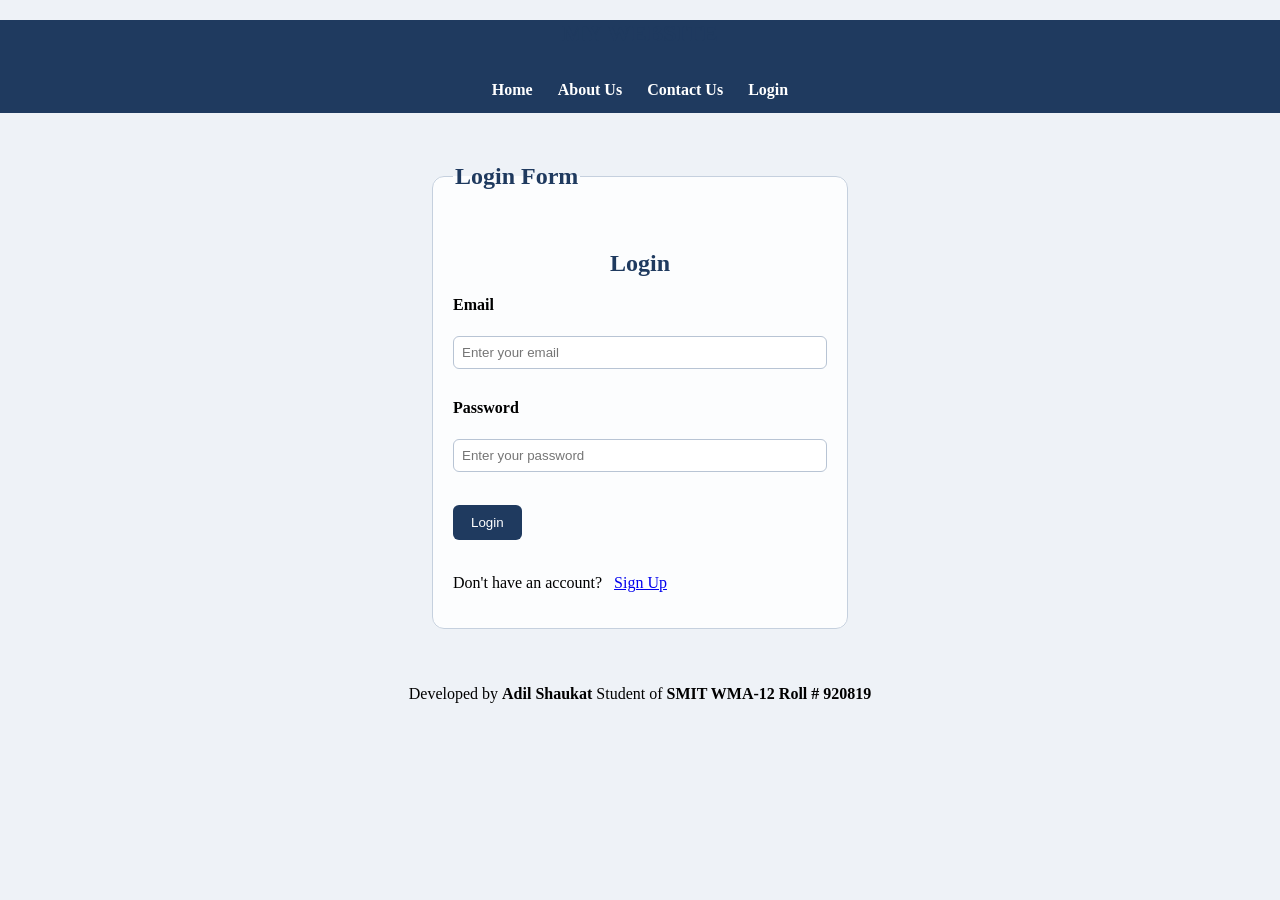
<file: index.html>
<!DOCTYPE html>
<html lang="en">

<head>
    <meta charset="UTF-8">
    <meta name="viewport" content="width=device-width, initial-scale=1.0">
    <link rel="stylesheet" href="./style.css">
    <title>Home</title>
</head>

<body>

    <nav>
        <h2>MY WEBSITE</h2>
        <ul>
            <li><a href="index.html">Home</a></li>
            <li><a href="#">About Us</a></li>
            <li><a href="#">Contact Us</a></li>
            <li><a href="index.html">Login</a></li>
        </ul>
    </nav>

    <main>
        <video autoplay muted loop class="bg-video">
            <source src="./assets/video/bg2.mp4" type="video/mp4">
        </video>

        <form action="index.html" method="post">
            <fieldset>
                <legend>
                    <h2>Login Form</h2>
                </legend>
                <h2>Login</h2>
                <!-- email -->
                <label for="email">Email</label>
                <br>
                <input type="email" id="email" name="email" placeholder="Enter your email" required>
                <br><br>
                <!-- password -->
                <label for="pass">Password</label>
                <br>
                <input type="password" id="pass" name="pass" placeholder="Enter your password" required>
                <br><br>
                <!-- button -->
                <button type="submit">Login</button>
                <br><br>

                <p>Don't have an account? &nbsp; <a href="./signup1.html">Sign Up</a></p>
            </fieldset>
        </form>

    </main>

    <footer>
        <p>Developed by <b>Adil Shaukat</b> Student of <b>SMIT WMA-12 Roll # 920819</b></p>
    </footer>

</body>

</html>
</file>
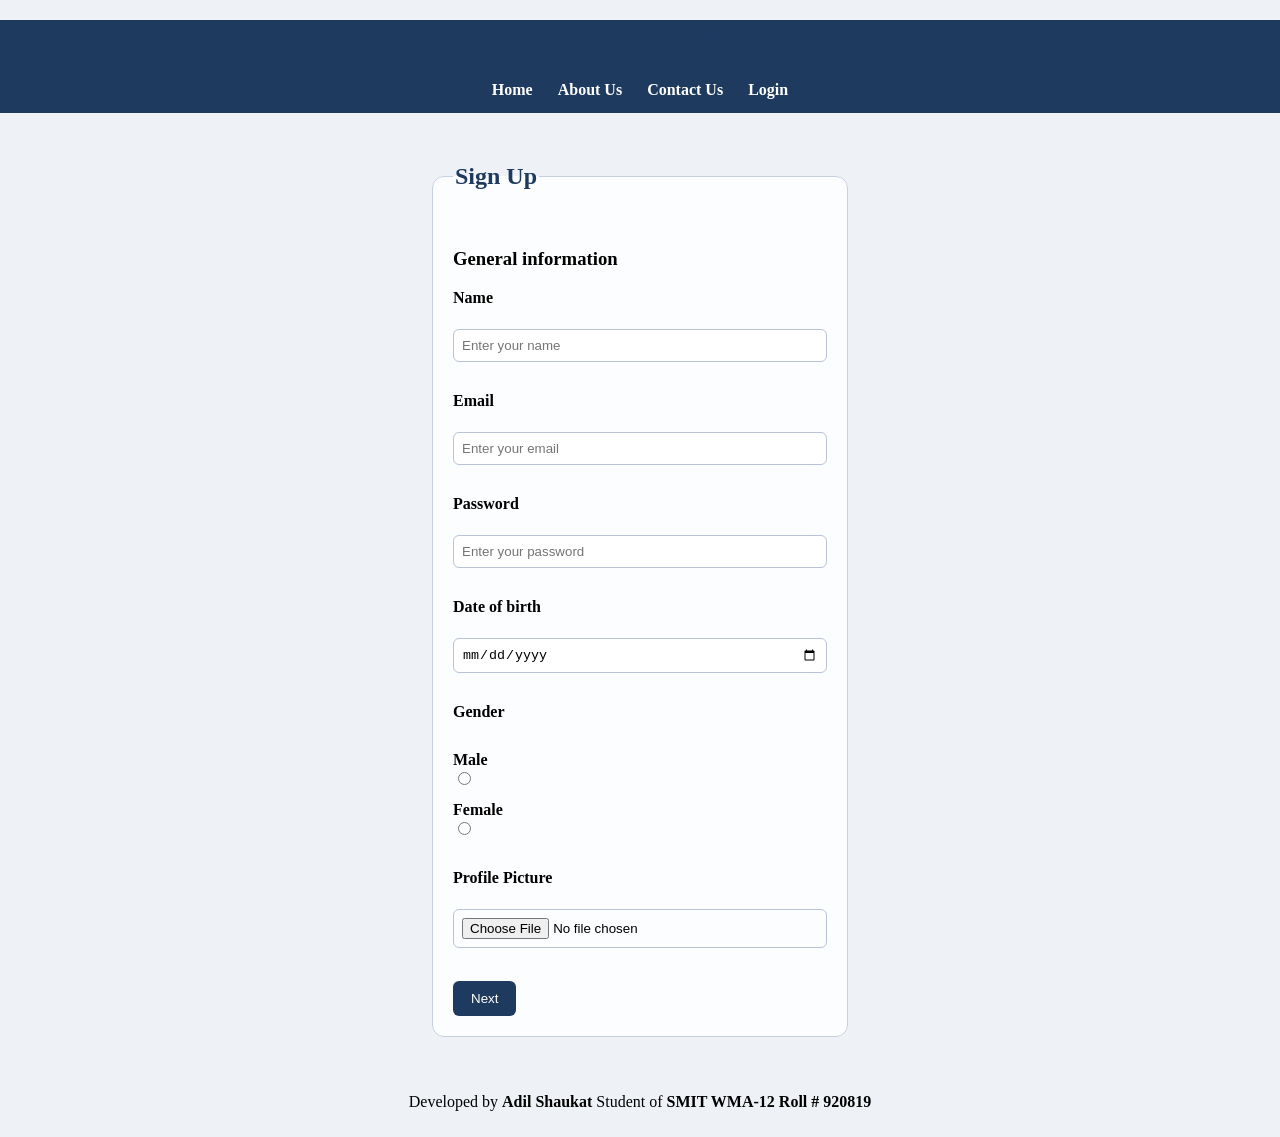
<file: signup1.html>
<!DOCTYPE html>
<html lang="en">

<head>
    <meta charset="UTF-8">
    <meta name="viewport" content="width=device-width, initial-scale=1.0">
    <link rel="stylesheet" href="./style.css">
    <title>Sign Up</title>
</head>

<body>

    <nav>
        <h2>MY WEBSITE</h2>
        <ul>
            <li><a href="index.html">Home</a></li>
            <li><a href="#">About Us</a></li>
            <li><a href="#">Contact Us</a></li>
            <li><a href="index.html">Login</a></li>
        </ul>
    </nav>

    <main>
        <video autoplay muted loop class="bg-video">
            <source src="./assets/video/bg2.mp4" type="video/mp4">
        </video>

        <form action="./signup2.html" method="post" enctype="multipart/form-data">
            <fieldset>
                <legend>
                    <h2>Sign Up</h2>
                </legend>
                <h3>General information</h3>
                <label for="name">Name</label>
                <br>
                <input type="text" id="name" name="name" placeholder="Enter your name" required>
                <br><br>
                <label for="email">Email</label>
                <br>
                <input type="email" id="email" name="email" placeholder="Enter your email" required>
                <br><br>
                <label for="pass">Password</label>
                <br>
                <input type="password" id="pass" name="pass" placeholder="Enter your password" required>
                <br><br>
                <label for="dob">Date of birth</label>
                <br>
                <input type="date" id="dob" name="dob" required>
                <br><br>
                <label for="gender">Gender</label>
                <br>
                <label for="male">Male</label>
                <input type="radio" id="male" name="gender" value="male" required>
                <label for="female">Female</label>
                <input type="radio" id="female" name="gender" value="female" required>
                <br><br>
                <label for="profile">Profile Picture</label>
                <br>
                <input type="file" id="profile" name="profile" accept="image/*" required>
                <br><br>

                <a href="./signup2.html"><button type="button">Next</button></a>
            </fieldset>
        </form>

    </main>

    <footer>
        <p>Developed by <b>Adil Shaukat</b> Student of <b>SMIT WMA-12 Roll # 920819</b></p>
    </footer>

</body>

</html>
</file>
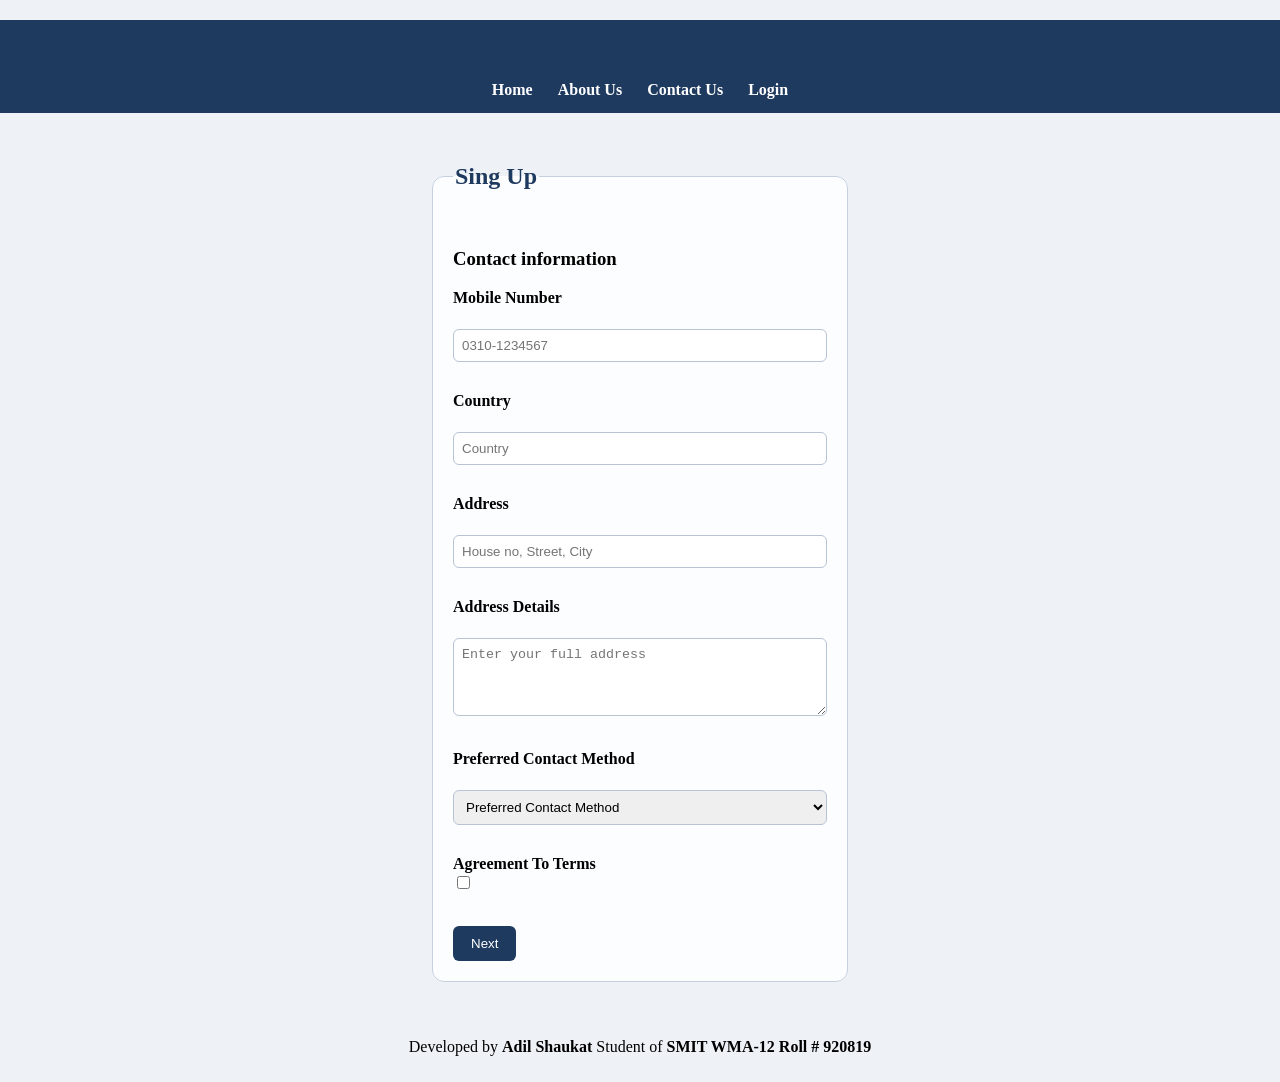
<file: signup2.html>
<!DOCTYPE html>
<html lang="en">

<head>
    <meta charset="UTF-8">
    <meta name="viewport" content="width=device-width, initial-scale=1.0">
    <link rel="stylesheet" href="./style.css">
    <title>Sign Up</title>
</head>

<body>

    <nav>
        <h2>MY WEBSITE</h2>
        <ul>
            <li><a href="index.html">Home</a></li>
            <li><a href="#">About Us</a></li>
            <li><a href="#">Contact Us</a></li>
            <li><a href="index.html">Login</a></li>
        </ul>
    </nav>

    <main>
        <video autoplay muted loop class="bg-video">
            <source src="./assets/video/bg2.mp4" type="video/mp4">
        </video>

        <form action="./signup3.html" method="post">
            <fieldset>
                <legend>
                    <h2>Sing Up</h2>
                </legend>
                <h3>Contact information</h3>
                <label for="mobile">Mobile Number</label>
                <br>
                <input type="tel" id="mobile" name="mobile" placeholder="0310-1234567" required>
                <br><br>

                <label for="country">Country</label>
                <br>
                <input type="text" id="country" name="country" list="countries" placeholder="Country" required>
                <datalist id="countries">
                    <option value="Pakistan"></option>
                    <option value="India"></option>
                    <option value="Banlagesh"></option>
                    <option value="Australia"></option>
                    <option value="Canada"></option>
                    <option value="United States"></option>
                    <option value="United Kingdom"></option>
                    <option value="Saudi Arabia"></option>
                </datalist>
                <br><br>
                <label for="address">Address</label>
                <br>
                <input type="text" id="address" name="address" placeholder="House no, Street, City">
                <br><br>
                <label for="details">Address Details</label>
                <br>
                <textarea name="details" id="details" rows="4" cols="30"
                    placeholder="Enter your full address"></textarea>
                <br><br>
                <label for="contact">Preferred Contact Method</label>
                <br>
                <select name="contact" id="contact">
                    <option value="">Preferred Contact Method</option>
                    <option value="email">Email</option>
                    <option value="phone">Phone Call</option>
                    <option value="sms">SMS</option>
                    <option value="whatsapp">WhatsApp</option>
                </select>
                <br><br>
                <label for="terms">Agreement To Terms</label>
                <input type="checkbox" id="terms" name="terms" value="yes">
                <br><br>

                <a href="./signup3.html"><button type="button">Next</button></a>
            </fieldset>
        </form>

    </main>

    <footer>
        <p>Developed by <b>Adil Shaukat</b> Student of <b>SMIT WMA-12 Roll # 920819</b></p>
    </footer>

</body>

</html>
</file>
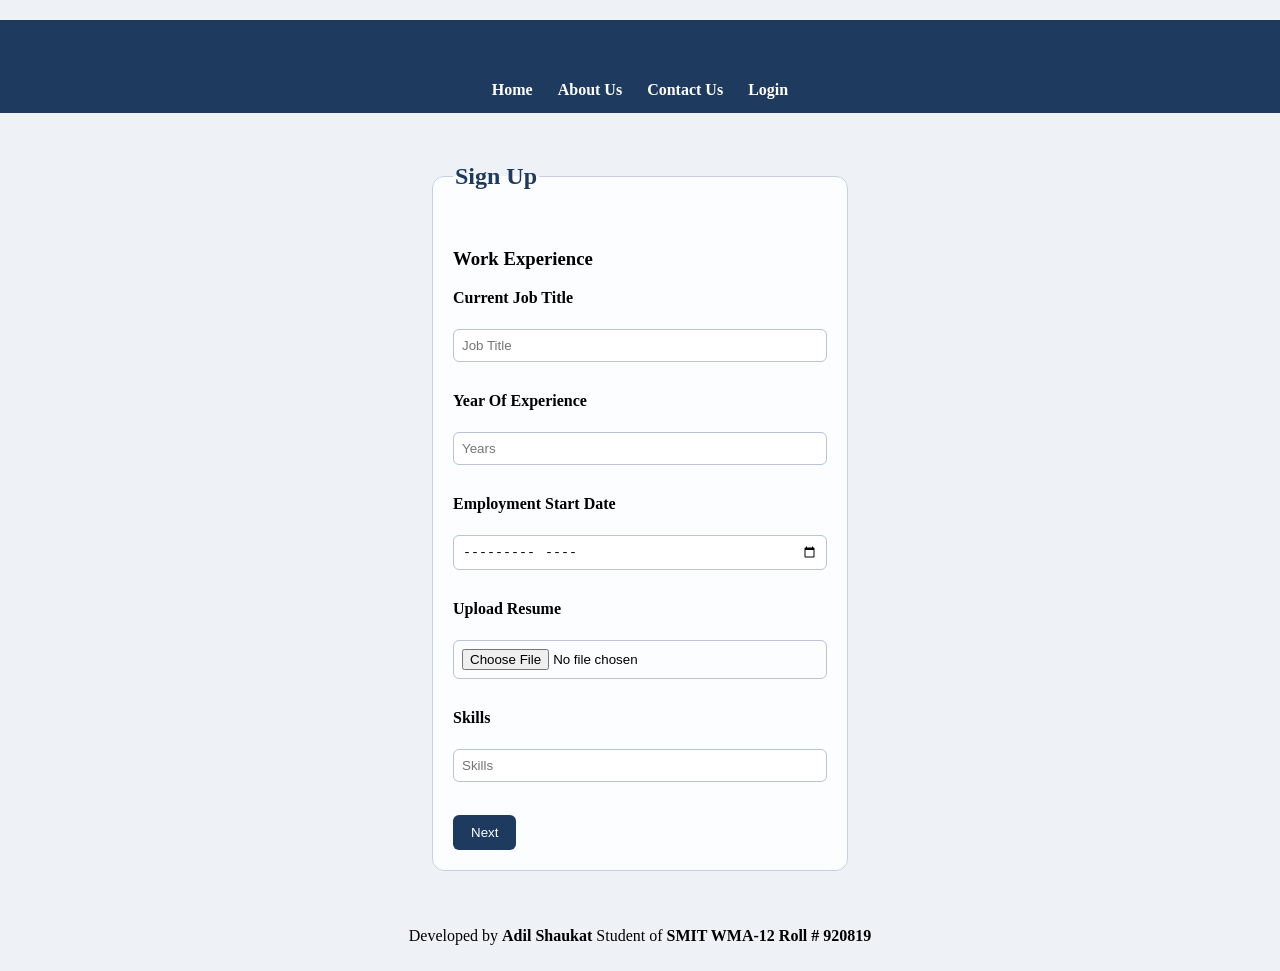
<file: signup3.html>
<!DOCTYPE html>
<html lang="en">

<head>
    <meta charset="UTF-8">
    <meta name="viewport" content="width=device-width, initial-scale=1.0">
    <link rel="stylesheet" href="./style.css">
    <title>Sign Up</title>
</head>

<body>

    <nav>
        <h2>MY WEBSITE</h2>
        <ul>
            <li><a href="index.html">Home</a></li>
            <li><a href="#">About Us</a></li>
            <li><a href="#">Contact Us</a></li>
            <li><a href="index.html">Login</a></li>
        </ul>
    </nav>

    <main>
        <video autoplay muted loop class="bg-video">
            <source src="./assets/video/bg2.mp4" type="video/mp4">
        </video>

        <form action="./signup4.html" method="post" enctype="multipart/form-data">
            <fieldset>
                <legend>
                    <h2>Sign Up</h2>
                </legend>
                <h3>Work Experience</h3>
                <label for="job">Current Job Title</label>
                <br>
                <input type="text" id="job" name="job" placeholder="Job Title" required>
                <br><br>
                <label for="exp">Year Of Experience</label>
                <br>
                <input type="number" id="exp" name="exp" min="0" max="50" placeholder="Years" required>
                <br><br>
                <label for="start">Employment Start Date</label>
                <br>
                <input type="month" id="start" name="start" required>
                <br><br>
                <label for="resume">Upload Resume</label>
                <br>
                <input type="file" id="resume" name="resume" accept=".pdf,,doc,.docx" required>
                <br><br>
                <label for="skills">Skills</label>
                <br>
                <input type="text" id="skills" name="skills" list="skilllist" placeholder="Skills" required>
                <datalist id="skilllist">
                    <option value="HTML"></option>
                    <option value="CSS"></option>
                    <option value="JavaScript"></option>
                    <option value="Python"></option>
                    <option value="Java"></option>
                    <option value="C++"></option>
                    <option value="SQL"></option>
                    <option value="Communication"></option>
                </datalist>
                <br><br>

                <a href="./signup4.html"><button type="button">Next</button></a>
            </fieldset>
        </form>

    </main>

    <footer>
        <p>Developed by <b>Adil Shaukat</b> Student of <b>SMIT WMA-12 Roll # 920819</b></p>
    </footer>

</body>

</html>
</file>
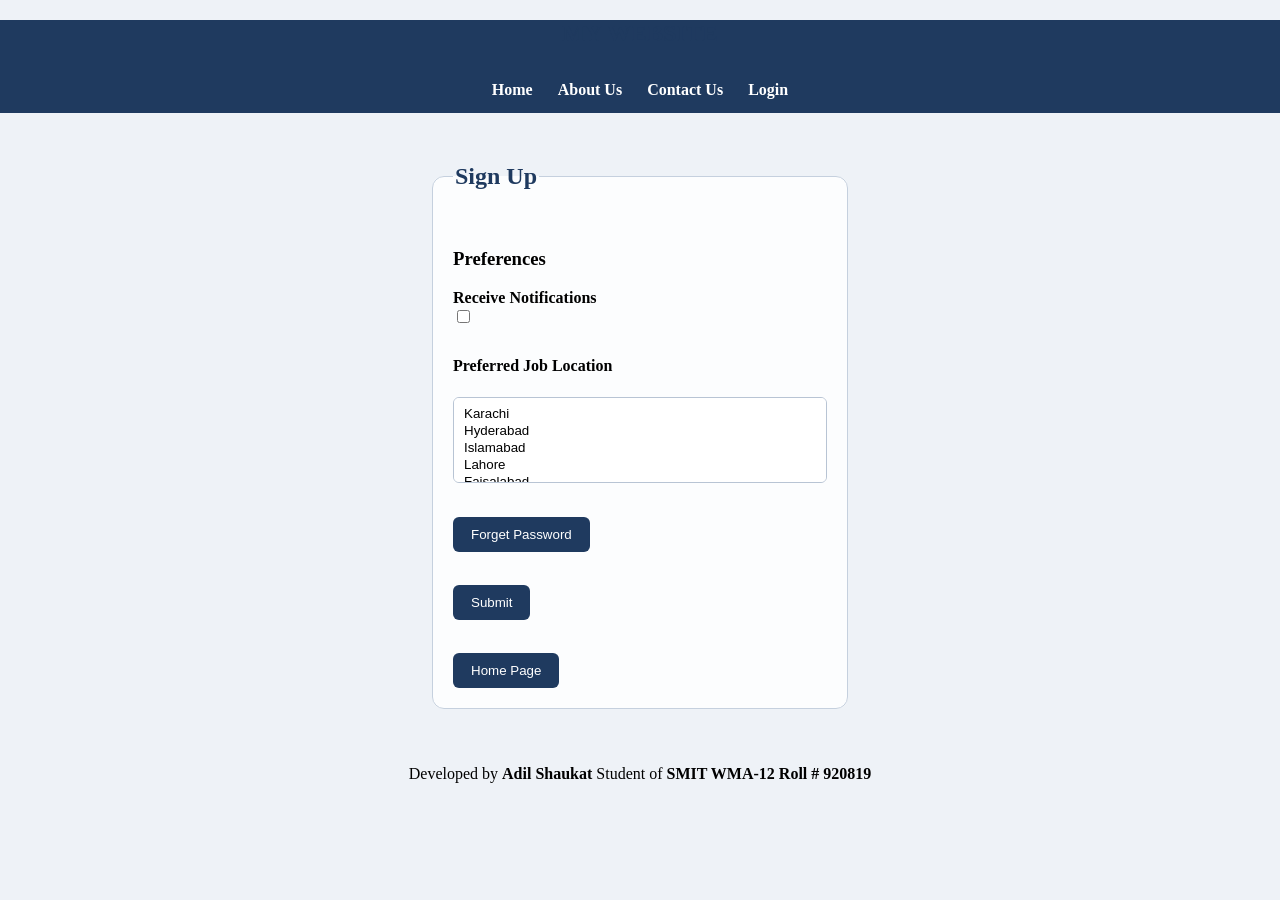
<file: signup4.html>
<!DOCTYPE html>
<html lang="en">

<head>
    <meta charset="UTF-8">
    <meta name="viewport" content="width=device-width, initial-scale=1.0">
    <link rel="stylesheet" href="./style.css">
    <title>Sign Up</title>
</head>

<body>

    <nav>
        <h2>MY WEBSITE</h2>
        <ul>
            <li><a href="index.html">Home</a></li>
            <li><a href="#">About Us</a></li>
            <li><a href="#">Contact Us</a></li>
            <li><a href="index.html">Login</a></li>
        </ul>
    </nav>

    <main>
        <video autoplay muted loop class="bg-video">
            <source src="./assets/video/bg2.mp4" type="video/mp4">
        </video>
        <form action="./index.html" method="post">
            <fieldset>
                <legend>
                    <h2>Sign Up</h2>
                </legend>
                <h3>Preferences</h3>
                <label for="notify">Receive Notifications</label>
                <input type="checkbox" id="notify" name="notify" role="switch">
                <!-- role switch browser ko batata hai k ye aik on/off switch hai -->
                <br><br>

                <label for="location">Preferred Job Location</label>
                <br>
                <select name="location" id="location" multiple size="4">
                    <option value="karachi">Karachi</option>
                    <option value="hyderabad">Hyderabad</option>
                    <option value="islamabad">Islamabad</option>
                    <option value="lahore">Lahore</option>
                    <option value="faisalabad">Faisalabad</option>
                    <option value="multan">Multan</option>
                    <option value="rawalpindi">Rawalpindi</option>
                    <option value="remote">Remote</option>
                </select>
                <br><br>
                <a href="#"><button type="button">Forget Password</button></a>
                <!-- forget password ki abhi koi manzil nahe -->
                <br><br>
                <button type="submit">Submit</button>
                <br><br>
                <a href="./index.html"><button type="button">Home Page</button></a>
            </fieldset>
        </form>

    </main>

    <footer>
        <p>Developed by <b>Adil Shaukat</b> Student of <b>SMIT WMA-12 Roll # 920819</b></p>
    </footer>

</body>

</html>
</file>
<file: style.css>
main {
    position: relative;
}

.bg-video {
    position: absolute;
    width: 100%;
    height: 100%;
    object-fit: contain;
    z-index: -1;
    mix-blend-mode: multiply;
}

body {
    font-family: Arial sans-serif;
    background-color: #eef2f7;
    margin: 0;
}

h2 {
    text-align: center;
    color: #1f3a5f;
}
footer {
    text-align: center;
    padding: 10px;
}
form {
    width: 90%;
    max-width: 420px;
    margin: 30px auto;
}
fieldset {
    background-color: rgba(255, 255, 255, 0.85);
    border: 1px solid #c5d0de;
    border-radius: 12px;
    padding: 20px;
}
label {
    display: block;
    margin-top: 12px;
    font-weight: bold;
}
input:not([type="radio"]):not([type="checkbox"]), select, textarea {
    width: 100%;
    box-sizing: border-box;
    padding: 8px;
    margin-top: 4px;
    border: 1px solid #b8c4d4;
    border-radius: 6px;
}
button {
    background-color: #1f3a5f;
    color: white;
    border: none;
    padding: 10px 18px;
    border-radius: 6px;
    margin-top: 15px;
    cursor: pointer;
}
nav {
    background-color: #1f3a5f;
}
nav ul {
    list-style: none;
    display: flex;
    justify-content: center;
    gap: 25px;
    margin: 0;
    padding: 14px;
}
nav a {
    color: white;
    text-decoration: none;
    font-weight: bold;
}
nav a:hover {
    text-decoration: underline;
}
</file>
